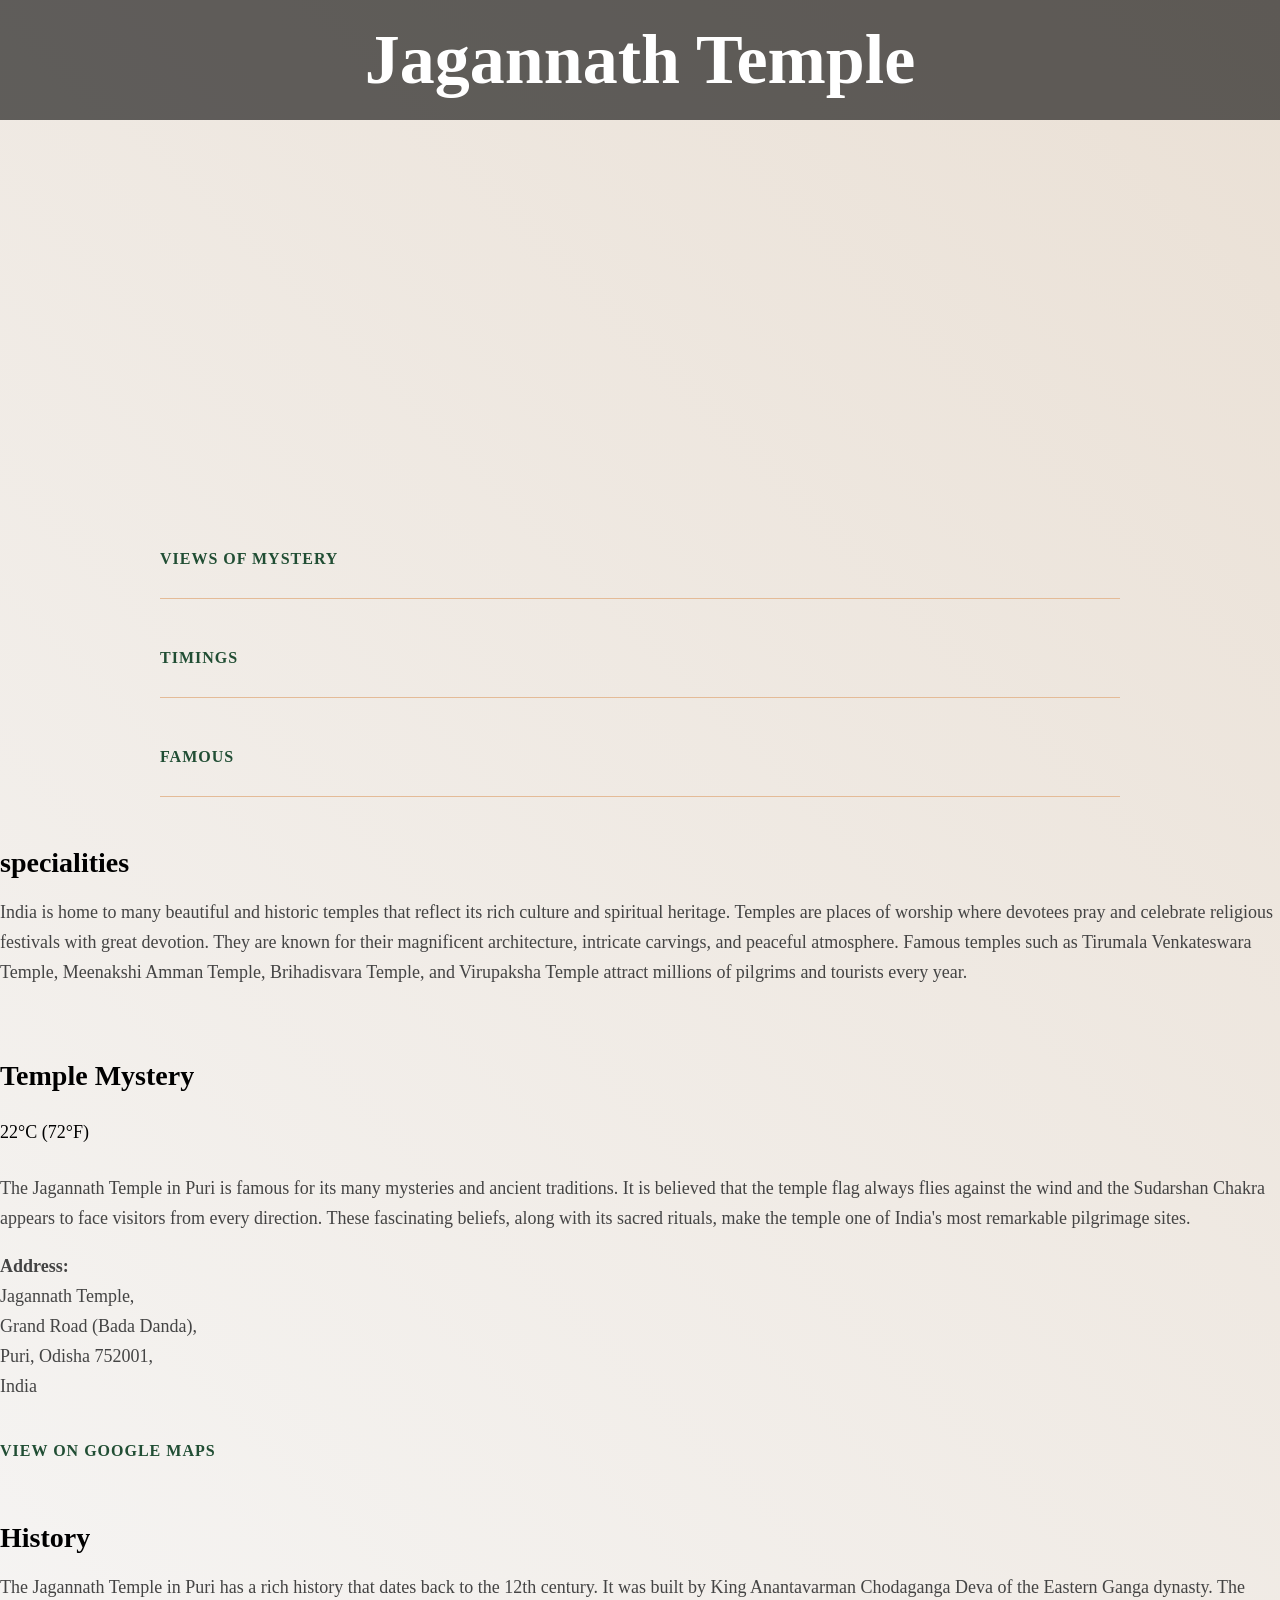
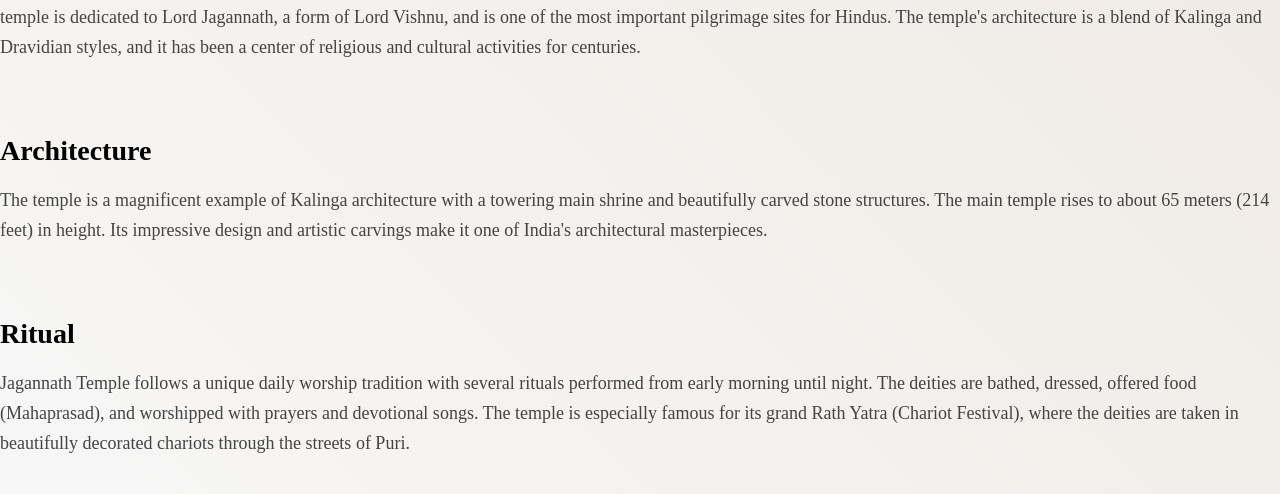
<file: index.html>
<!DOCTYPE html>
<html>
<head>
  <title>THE HISTORIC TEMPLE</title>
  <!-- <link href="https://dibyasikha.com/wp-content/uploads/2022/05/DS_Puri-Jagannath-Temple-6-768x1024.jpeg"> -->
  <link rel='stylesheet' href='style.css'>
</head> 
<body>

  <div class='header'>
    <h1>Jagannath Temple</h1>
  </div>
   <ul>
 
        <li><a href="temple-mystery.html">Views of mystery</a></li>
        <li><a href="timings.html">Timings</a></li>
        <li><a href="famous.html">Famous</a></li>
        
  </li>                                                                                                                                                                                                                                                                                                                                                                                                                                                                          
</ul>

  <div class='About Temples'>
    <h4>specialities</h4>
    <p>India is home to many beautiful and historic temples that reflect its rich culture and spiritual heritage. Temples are places of worship where devotees pray and celebrate religious festivals with great devotion. They are known for their magnificent architecture, intricate carvings, and peaceful atmosphere. Famous temples such as Tirumala Venkateswara Temple, Meenakshi Amman Temple, Brihadisvara Temple, and Virupaksha Temple attract millions of pilgrims and tourists every year.</p>
  <br>
      <div class='temples'>

          <h4>Temple Mystery</h4>
          <h5>22&degC (72&degF)</h5>
          <p>The Jagannath Temple in Puri is famous for its many mysteries and ancient traditions. It is believed that the temple flag always flies against the wind and the Sudarshan Chakra appears to face visitors from every direction. These fascinating beliefs, along with its sacred rituals, make the temple one of India's most remarkable pilgrimage sites.

  <br></p>
          <div>
        
    <p>
        <strong>Address:</strong><br>
        Jagannath Temple,<br>
        Grand Road (Bada Danda),<br>
        Puri, Odisha 752001,<br>
        India
    </p>

    <!-- Google Maps Logo/Icon -->
    <a href="https://maps.google.com/?q=Jagannath+Temple+Puri"
       target="_blank">
        <i class="fa-solid fa-map-location-dot"
           style="font-size:40px;color:red;"></i>
        View on Google Maps
    </a>

       </div><br>
       <div>
        <h4>History</h4>
            <p>The Jagannath Temple in Puri has a rich history that dates back to the 12th century. It was built by King Anantavarman Chodaganga Deva of the Eastern Ganga dynasty. The temple is dedicated to Lord Jagannath, a form of Lord Vishnu, and is one of the most important pilgrimage sites for Hindus. The temple's architecture is a blend of Kalinga and Dravidian styles, and it has been a center of religious and cultural activities for centuries.</p>
       </div><br>
       <div>
        <h4>Architecture</h4>
            <p>The temple is a magnificent example of Kalinga architecture with a towering main shrine and beautifully carved stone structures. The main temple rises to about 65 meters (214 feet) in height. Its impressive design and artistic carvings make it one of India's architectural masterpieces.</p>
       </div><br>
       <div>
        <h4>Ritual</h4>
        <p>Jagannath Temple follows a unique daily worship tradition with several rituals performed from early morning until night. The deities are bathed, dressed, offered food (Mahaprasad), and worshipped with prayers and devotional songs. The temple is especially famous for its grand Rath Yatra (Chariot Festival), where the deities are taken in beautifully decorated chariots through the streets of Puri.</p>
       </div><br>
      
</body>
</html>
</file>
<file: style.css>
body {
  padding: 0;
  margin: 0;
  background: linear-gradient(45deg, #F7F7F7 0%, #EAE0D5 100%);
}

/* Header */
.header {
  background-image: url("https://dibyasikha.com/wp-content/uploads/2022/05/DS_Puri-Jagannath-Temple-6-768x1024.jpeg");
  background-size: cover;
  background-position: center;
  height: 500px;
}

header.famous-for {
    background-image: url("https://static.india.com/wp-content/uploads/2022/06/Jagannath-Rath-Yatra.png");
    background-size: cover;
    background-position: center;
    height: 400px;
}

header.timings {
    background-image: url("https://blog.yatradham.org/wp-content/uploads/2025/06/Puri-Temple-TIming-During-Rath-Yatra.jpg");
    background-size: cover;
    background-position: center;
    height: auto;
}

.image{
    width: 100vw;
    height: auto;
    display: block;

     padding-right:10px; 
    padding-left:10px; 
    border-radius: 10px;

}

.images{
   width: 100vw;
    height: auto;
    display: block;

     padding-right:10px; 
    padding-left:10px; 
    border-radius: 10px;
}

.p{
    width: 100vw;
    height: auto;
    display: block;

     padding-right:10px; 
    padding-left:10px; 
    border-radius: 10px;
}

.para{
    width: 100vw;
    height: auto;
    display: block;

     padding-right:10px; 
    padding-left:10px; 
    border-radius: 10px;
}

/* About Section */
.about-temples {
  margin: 40px auto;
  padding: 20px 30px 40px;
  background-color: #FFFFFF;
  overflow: auto;
  width: 75%;
  border-radius: 4px;
  text-align: center;
}

.about-temples p {
  color: #666666;
  line-height: 24px;
  font-family: Arial, sans-serif;
  font-size: 16px;
}

/* Temple Cards */
.location {
    width: 80%;
    margin: 30px auto;
    padding: 20px;
    background-color: #f5f5dc;
    border: 2px solid #8B4513;
    border-radius: 10px;
    text-align: center;
}

.location h2 {
    color: #8B0000;
    font-size: 30px;
    margin-bottom: 10px;
}

.location p {
    color: #333;
    font-size: 20px;
    line-height: 1.6;
}



/* Headings */
h1 {
  color: white;
  background-color: rgba(0, 0, 0, 0.6);
  font-family: "Times New Roman", serif;
  font-size: 70px;
  text-align: center;
  padding: 20px;
  margin: 0;
}

h2 {
  color: #8B4513;
  font-family: Arial, sans-serif;
  font-size: 28px;
  text-transform: uppercase;
}

h3 {
  color: #41292C;
  text-align: center;
}

h4 {
  font-size: 28px;
  margin-bottom: 10px;
}

h5 {
  font-size: 18px;
  font-weight: normal;
}

/* List */
ul {
  width: 75%;
  margin: 0 auto;
  padding: 0;
}

li {
  list-style: none;
  border-bottom: 1px solid #E4BB97;
  margin: 50px 0;
  padding-bottom: 30px;
}

p {
  color: #444;
  line-height: 30px;
  font-size: 18px;
}

/* Links */
a {
  color: #214E34;
  text-decoration: none;
  font-weight: bold;
  text-transform: uppercase;
  letter-spacing: 1px;
}

a:hover {
  color: #B22222;
}
</file>
